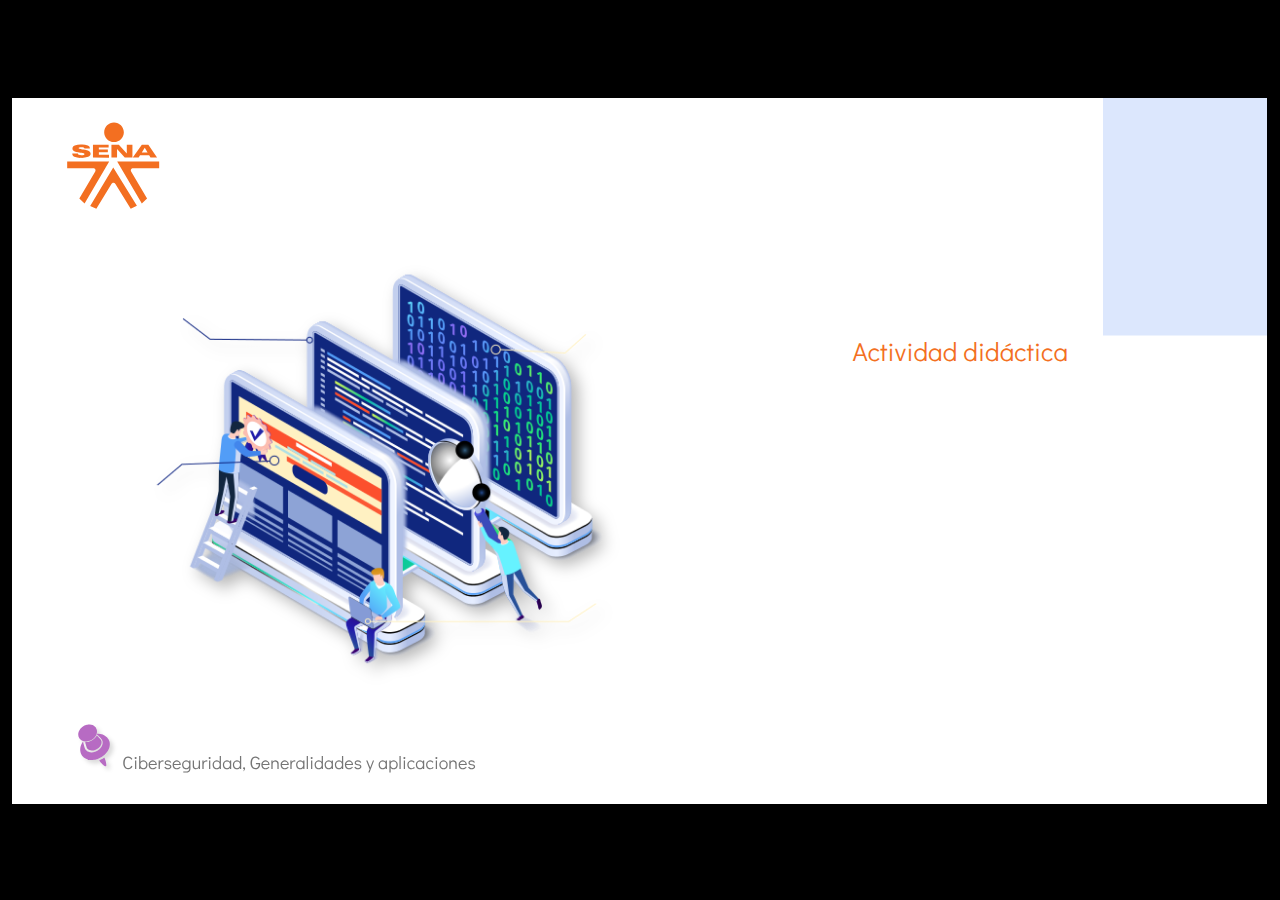
<file: actividades/index.html>
﻿<!doctype html>
<html lang="es">
<head>
  <meta charset="utf-8">
  <!-- Creado con Storyline 360 - http://www.articulate.com  -->
  <!-- version: 3.68.28820.0 -->
  <title>Actividad did&#225;ctica</title>
  <meta http-equiv="x-ua-compatible" content="IE=edge"/>
  <meta name="viewport" content="width=device-width,initial-scale=1,user-scalable=no,shrink-to-fit=no,minimal-ui"/>
  <meta name="apple-mobile-web-app-capable" content="yes"/>
  <style>
    html, body { height: 100%; padding: 0; margin: 0 }
    #app { height: 100%; width: 100%; }
  </style>

  <script>
    window.DS = {};
    window.globals = {
      DATA_PATH_BASE: '',
      HAS_FRAME: true,
      HAS_SLIDE: true,

      lmsPresent: false,
      tinCanPresent: false,
      cmi5Present: false,
      aoSupport: false,
      scale: 'show all',
      captureRc: false,
      browserSize: 'optimal',
      bgColor: '#000000',
      features: 'AccessibleVideo,FullScreenToggle,InsertSvgPicture,LayerPresentAsDialog,MultipleQuizTracking,QuestionCorrectVariable,UpdatedThemeEditor',
      themeName: 'classic',
      preloaderColor: '#FFFFFF',
      suppressAnalytics: false,
      productChannel: 'stable',
      publishSource: 'storyline',
      aid: 'aid|5304b41d-7af7-4125-b8d1-83eb222823e2',
      cid: '04bfd34e-cd07-4569-9f02-371561cab23e',
      playerVersion: '3.68.28820.0',
      publishTimestamp: '2022-10-09T14:17:23.7465660Z',
      maxIosVideoElements: 10,
      connectionSettings: { },

      
      parseParams: function(qs) {
        if (window.globals.parsedParams != null) {
          return window.globals.parsedParams;
        }
        qs = (qs || window.location.search.substr(1)).split('+').join(' ');
        var params = {},
            tokens,
            re = /[?&]?([^=]+)=([^&]*)/g;

        while (tokens = re.exec(qs)) {
          params[decodeURIComponent(tokens[1]).trim()] =
            decodeURIComponent(tokens[2]).trim();
        }
        window.globals.parsedParams = params;
        return params;
      }

    };
  </script>
  <script>
    var isIe11 = ('ActiveXObject' in window || window.MSBlobBuilder != null)
      && window.msCrypto != null && !window.ActiveXObject;
    if (isIe11) {
      window.globals.unsupportedBrowser = true;
      document.write(atob('[base64]'));
    }
  </script>
  
  <script>window.THREE = { };</script>
  
</head>
<body style="background: #000000" class="cs-HTML theme-classic">
  <!-- 360 -->
  <script>!function(e){var i=/iPhone/i,o=/iPod/i,n=/iPad/i,t=/(?=.*\bAndroid\b)(?=.*\bMobile\b)/i,d=/Android/i,s=/(?=.*\bAndroid\b)(?=.*\bSD4930UR\b)/i,b=/(?=.*\bAndroid\b)(?=.*\b(?:KFOT|KFTT|KFJWI|KFJWA|KFSOWI|KFTHWI|KFTHWA|KFAPWI|KFAPWA|KFARWI|KFASWI|KFSAWI|KFSAWA)\b)/i,r=/IEMobile/i,h=/(?=.*\bWindows\b)(?=.*\bARM\b)/i,a=/BlackBerry/i,l=/BB10/i,p=/Opera Mini/i,f=/(CriOS|Chrome)(?=.*\bMobile\b)/i,u=/(?=.*\bFirefox\b)(?=.*\bMobile\b)/i,c=new RegExp("(?:Nexus 7|BNTV250|Kindle Fire|Silk|GT-P1000)","i"),w=function(e,i){return e.test(i)},A=function(e){var A=e||navigator.userAgent,v=A.split("[FBAN");if(void 0!==v[1]&&(A=v[0]),this.apple={phone:w(i,A),ipod:w(o,A),tablet:!w(i,A)&&w(n,A),device:w(i,A)||w(o,A)||w(n,A)},this.amazon={phone:w(s,A),tablet:!w(s,A)&&w(b,A),device:w(s,A)||w(b,A)},this.android={phone:w(s,A)||w(t,A),tablet:!w(s,A)&&!w(t,A)&&(w(b,A)||w(d,A)),device:w(s,A)||w(b,A)||w(t,A)||w(d,A)},this.windows={phone:w(r,A),tablet:w(h,A),device:w(r,A)||w(h,A)},this.other={blackberry:w(a,A),blackberry10:w(l,A),opera:w(p,A),firefox:w(u,A),chrome:w(f,A),device:w(a,A)||w(l,A)||w(p,A)||w(u,A)||w(f,A)},this.seven_inch=w(c,A),this.any=this.apple.device||this.android.device||this.windows.device||this.other.device||this.seven_inch,this.phone=this.apple.phone||this.android.phone||this.windows.phone,this.tablet=this.apple.tablet||this.android.tablet||this.windows.tablet,"undefined"==typeof window)return this},v=function(){var e=new A;return e.Class=A,e};"undefined"!=typeof module&&module.exports&&"undefined"==typeof window?module.exports=A:"undefined"!=typeof module&&module.exports&&"undefined"!=typeof window?module.exports=v():"function"==typeof define&&define.amd?define("isMobile",[],e.isMobile=v()):e.isMobile=v()}(this);
    window.isMobile.apple.tablet = window.isMobile.apple.tablet ||
      (navigator.platform === 'MacIntel' && navigator.maxTouchPoints > 1);
    window.isMobile.apple.device = window.isMobile.apple.device || window.isMobile.apple.tablet;
    window.isMobile.tablet = window.isMobile.tablet || window.isMobile.apple.tablet;
    window.isMobile.any = window.isMobile.any || window.isMobile.apple.tablet;
  </script>

  <div id="focus-sink" tabindex="-1"></div>

  <div id="preso"></div>
  <script>
    (function() {

      var classTypes = [ 'desktop', 'mobile', 'phone', 'tablet' ];

      var addDeviceClasses = function(prefix, testObj) {
        var curr, i;
        for (i = 0; i < classTypes.length; i++) {
          curr = classTypes[i];
          if (testObj[curr]) {
            document.body.classList.add(prefix + curr);
          }
        }
      };

      var params = window.globals.parseParams(),
          isDevicePreview = params.devicepreview === '1',
          isPhoneOverride = params.deviceType === 'phone' || (isDevicePreview && params.phone == '1'),
          isTabletOverride = (params.deviceType === 'tablet' || isDevicePreview) && !isPhoneOverride,
          isMobileOverride = isPhoneOverride || isTabletOverride;

      var deviceView = {
        desktop: !window.isMobile.any && !isMobileOverride,
        mobile: window.isMobile.any || isMobileOverride,
        phone: isPhoneOverride || (window.isMobile.phone && !isTabletOverride),
        tablet: isTabletOverride || window.isMobile.tablet
      };

      window.globals.deviceView = deviceView;
      window.isMobile.desktop = !window.isMobile.any;
      window.isMobile.mobile = window.isMobile.any;

      addDeviceClasses('view-', deviceView);

    })();
  </script>
  
  <script src='story_content/user.js' type=text/javascript></script>
  <div class="slide-loader"></div>

  <script>
    if (window.globals.deviceView.isMobile) { var doc = document, loader = doc.body.querySelector('.slide-loader'); [ 1, 2, 3 ].forEach(function(n) { var d = doc.createElement('div'); d.style.backgroundColor = window.globals.preloaderColor; d.classList.add('mobile-loader-dot'); d.classList.add('dot' + n); loader.appendChild(d); }); }
  </script>

  <div class="mobile-load-title-overlay" style="display: none">
    <div class="mobile-load-title">Actividad did&#225;ctica</div>
  </div>

  <div class="mobile-chrome-warning"></div>

  
<style>
  .warn-connection-dialog {
    display: none;
    background: transparent;
    pointer-events: none;
    position: fixed;
    left: 0;
    top: 0;
    width: 100%;
    height: 100%;
    z-index: 999;
  }

  .warn-connection-content {
    border-radius: 4px;
    background: white;
    border: 1px solid #E7E7E7;
    color: #333333;
    box-shadow: 0 2px 4px rgba(0, 0, 0, 0.25);
    transition: all 150ms ease-out;
    position: absolute;
    white-space: nowrap;
  }

  .view-phone.is-landscape .warn-connection-content {
    left: 23px;
    bottom: 23px;
  }

  .view-tablet.is-landscape .warn-connection-content {
    left: 50%;
    top: 20px;
    transform: translateX(-50%);
  }

  .is-portrait .warn-connection-content {
    transform: translate(-50%, calc(-100% - 15px));
  }

  .warn-connection-content p {
    display: inline-block;
    margin: 0 8px 0 0;
    line-height: 33px;
    font-size: 11px;
  }

  .warn-connection-content svg {
    position: relative;
    vertical-align: middle;
    margin: 0 2px 2px 8px;
  }

  .view-desktop .warn-connection-content {
    left: 1.5em;
    bottom: 1.5em;
  }

  .view-desktop .warn-connection-content p {
    font-size: 1.1em;
  }

  .is-offline .warn-connection-dialog {
    display: block;
  }

  .is-offline .cs-panel * {
    pointer-events: none !important;
  }

  .is-offline .cs-panel {
    pointer-events: all !important;
  }

  .is-offline #nav-controls * {
    pointer-events: none !important;
  }

  .is-offline #nav-controls {
    pointer-events: all !important;
  }
</style>

<div class="warn-connection-dialog">
  <div class="warn-connection-content">
    <svg width="17" height="15" viewBox="0 0 17 15" xmlns="http://www.w3.org/2000/svg">
      <path fill="#8F0000" stroke="white" d="M16.07,12.98 L15.88,12.23 L9.51,1.21 C8.97,0.26,7.6,0.26,7.06,1.21 L0.69,12.23 C0.15,13.16,0.81,14.36,1.91,14.36 H14.65 C15.47,14.36,16.05,13.7,16.07,12.98 Z"/>
      <path fill="white" stroke="white" d="M8.58,5.5 C8.35,5.28,8.5,5.35,8.21,5.32 C8.09,5.35,7.97,5.49,7.96,5.67 C7.97,5.79,7.98,5.92,7.98,6.04 L7.98,6.04 C7.99,6.17,8,6.31,8.01,6.43 L8.01,6.44 C8.03,6.92,8.06,7.41,8.09,7.9 L8.09,7.9 C8.12,8.39,8.14,8.88,8.17,9.37 C8.17,9.39,8.18,9.42,8.2,9.44 C8.23,9.46,8.25,9.47,8.28,9.47 C8.31,9.47,8.34,9.46,8.35,9.44 C8.37,9.43,8.38,9.4,8.39,9.35 L8.39,9.34 C8.39,9.24,8.4,9.15,8.4,9.05 L8.4,9.05 C8.41,8.96,8.41,8.86,8.42,8.75 C8.43,8.44,8.45,8.12,8.47,7.81 L8.47,7.81 C8.49,7.49,8.51,7.18,8.53,6.87 C8.55,6.46,8.56,6.05,8.59,5.64 L8.6,5.62 C8.6,5.57,8.59,5.53,8.58,5.5 L8.21,5.32 Z"/>
      <circle fill="white" stroke="white" cx="8.3" cy="11.35" r="0.3"/>
    </svg>
    <p>You are offline. Trying to reconnect...</p>
  </div>
</div>

<script>
  (function() {
    window.DS.connection = {
      warningShown: false,
      assets: {},
      loadingAssetGroup: false,
      retryDelay: 500
    };

    // @TODO this is POC code and can be cleaned up a bit more if we move forward
    // with the feature



    // The `window.globals.features` variable must be set in `webpack.dev.config` when testing locally - it is not enough
    // to have it in the data - but it must be set there as well.
    var useConnectionMessages = window.AbortController != null &&
      window.location.protocol != 'file:' &&
      window.globals.features.indexOf('ConnectionMessages') != -1;

    window.DS.connection.useConnectionMessages = useConnectionMessages

    var assetCount = 0;
    var checkLoadedId;
    var connectionSettings = window.globals.connectionSettings;

    if (useConnectionMessages && connectionSettings != null) {
      var contentEl = document.querySelector('.warn-connection-content');
      var messageEl = contentEl.querySelector('p')

      if (connectionSettings.useDarkTheme) {
        contentEl.style.borderColor = '#BABBBA';
        contentEl.style.backgroundColor = '#282828';
        contentEl.style.color = '#FFFFFF';
      }

      if (connectionSettings.message != null) {
        messageEl.textContent = window.decodeURIComponent(connectionSettings.message);
      }
    }

    function checkAssetsReady() {
      for (var i in DS.connection.assets) {
        if (!DS.connection.assets[i].success) {
          return false;
        }
      }
      return true;
    }

    function stopAssetGroup() {
      if (!useConnectionMessages) { return; }

      assetCount = 0;

      DS.connection.oldAssetGroup = DS.connection.assets;
      DS.connection.assets = {};
      DS.connection.loadingAssetGroup = false;
      clearInterval(checkLoadedId);
    }

    function startAssetGroup() {
      if (!useConnectionMessages) { return; }
      var ticks = 0;
      clearInterval(checkLoadedId);
      checkLoadedId = setInterval(function() {
        var loaded = 0;
        if (assetCount === 0 && loaded === 0) {
          clearInterval(checkLoadedId);
          return;
        }

        for (var i in DS.connection.assets) {
          if (DS.connection.assets[i].success) {
            loaded++;
          }
        }

        if (assetCount === loaded && checkAssetsReady()) {
          for (var i in DS.connection.assets) {
            if (DS.connection.assets[i].action) {
              DS.connection.assets[i].action();
            }
          }
          hideWarning();
          stopAssetGroup();
        }
      }, 100)
    }

    function requiredAsset(url, action, retry, type) {
      if (!useConnectionMessages) { return; }
      if (DS.connection.assets[url]) { return; }

      DS.connection.assets[url] = {
        success: false, action: action, retry: retry, type: type
      };
      assetCount = Object.keys(DS.connection.assets).length;
      if (!DS.connection.loadingAssetGroup) {
        startAssetGroup();
      }
      DS.connection.loadingAssetGroup = true;
    }

    function assetLoaded(url) {
      if (!useConnectionMessages) { return; }
      if (DS.connection.assets[url]) {
        DS.connection.assets[url].success = true;
      }
    }

    function assetFailed(url) {
      if (!useConnectionMessages) { return; }
      if (!DS.connection.assets[url]) {
        if (/\.js$/.test(url)) {
          setTimeout(function() {
            if (DS.connection.lastSlideLoaded != null) {
              DS.connection.lastSlideLoaded();
            }
          }, DS.connection.retryDelay);
        }
        return;
      }
      if (!DS.connection.warningShown) { showWarning(); }
      if (DS.connection.assets[url].retry) {
        setTimeout(function() {
          if (!DS.connection.assets[url].success) {
            DS.connection.assets[url].retry()
          }
        }, DS.connection.retryDelay);
      }
    }

    function hideWarning() {
      document.body.classList.remove('is-offline');
      DS.connection.warningShown = false;
    }
    DS.connection.hideWarning = hideWarning

    function showWarning(btn) {
      document.body.classList.add('is-offline')
      DS.connection.warningShown = true;
      updateWarningPosition();
    }

    function updateWarningPosition() {
      if (!DS.connection.warningShown) {
        return;
      }

      var isPortrait = document.body.classList.contains('is-portrait');
      var warningEl = document.querySelector('.warn-connection-content');

      if (isPortrait) {
        var slide = document.querySelector('.primary-slide');
        var slideRect = slide.getBoundingClientRect();

        warningEl.style.top = `${slideRect.top}px`
        warningEl.style.left = `${slideRect.left + slideRect.width / 2}px`
      } else {
        warningEl.style.top = null;
        warningEl.style.left = null;
      }

      window.requestAnimationFrame(updateWarningPosition);
    }

    // these will all be noops if the feature flag isn't set in
    // the data and `window.globals.features`
    DS.connection.requiredAsset = requiredAsset;
    DS.connection.assetLoaded = assetLoaded;
    DS.connection.assetFailed = assetFailed;
    DS.connection.stopAssetGroup = stopAssetGroup;
    DS.connection.startAssetGroup = startAssetGroup;
  })();
</script>


  <script>
    
    if (window.autoSpider && window.vInterfaceObject) {
      document.querySelector('.mobile-load-title-overlay').style.display = 'none';
    }
  </script>

  

  <link rel="stylesheet" href="html5/data/css/output.min.css" data-noprefix/>
</body>
<script src="html5/lib/scripts/bootstrapper.min.js"></script>
</html>
</file>
<file: actividades/html5/data/css/output.min.css>
@font-face {
  font-family: 'Didact GothicBold CBoldA35CBEBC';
  src: url('[data-uri]');
  font-style: normal;
  font-weight: normal;
}
@font-face {
  font-family: 'Didact Gothic Charset1_F218B772';
  src: url('[data-uri]');
  font-style: normal;
  font-weight: normal;
}
@font-face {
  font-family: 'Didact GothicItalItalic5DCFE18C';
  src: url('[data-uri]');
  font-style: normal;
  font-weight: normal;
}
@font-face {
  font-family: 'RobotoBold Charset1Bold0263F3D3';
  src: url('[data-uri]');
  font-style: normal;
  font-weight: normal;
}
@font-face {
  font-family: 'Roboto Charset1_ 6qpnE793399DFD';
  src: url('[data-uri]');
  font-style: normal;
  font-weight: normal;
}
@font-face {
  font-family: 'Didact Gothic Charset0_9B944016';
  src: url('[data-uri]');
  font-style: normal;
  font-weight: normal;
}
@font-face {
  font-family: 'Didact GothicBold CBoldC69CEF59';
  src: url('[data-uri]');
  font-style: normal;
  font-weight: normal;
}
@font-face {
  font-family: 'Didact GothicItalItalicD861B505';
  src: url('[data-uri]');
  font-style: normal;
  font-weight: normal;
}
@font-face {
  font-family: 'Roboto Charset0_v5lJSRq46A5EDB0';
  src: url('[data-uri]');
  font-style: normal;
  font-weight: normal;
}
@font-face {
  font-family: 'RobotoBold Charset0BoldDCB83F8C';
  src: url('[data-uri]');
  font-style: normal;
  font-weight: normal;
}
.cs-HTML {
  background: rgba(0, 0, 0, 1);
}
.cs-npnxnanbnsnfns00000000001 .cs-infopanel  {
  box-shadow: 0 1px 0 rgba(0, 0, 0, 1);
  background: rgba(255, 255, 255, 1);
}
.cs-npnxnanbnsnfns00000000001 .cs-infopanel .cs-link {
  color: rgba(124, 34, 128, 1);
}
.cs-npnxnanbnsnfns00000000001 .cs-infopanel .cs-link:hover {
  color: rgba(0, 0, 238, 1);
}
.cs-npnxnanbnsnfns00000000001 .cs-infopanel .cs-name {
  color: rgba(68, 68, 68, 1);
}
.cs-npnxnanbnsnfns00000000001 .cs-infopanel .cs-title {
  color: rgba(153, 153, 153, 1);
}
.cs-npnxnanbnsnfns00000000001 .cs-infopanelpopup  {
  box-shadow: 0 1px 0 rgba(0, 0, 0, 1);
  background: linear-gradient(180deg, rgba(29, 29, 29, 1) 0%, rgba(11, 11, 11, 1) 100%);
}
.cs-npnxnanbnsnfns00000000001 .cs-infopanelpopup .cs-link {
  color: rgba(255, 255, 255, 1);
}
.cs-npnxnanbnsnfns00000000001 .cs-infopanelpopup .cs-link:hover {
  color: rgba(117, 117, 117, 1);
}
.cs-npnxnanbnsnfns00000000001 .cs-infopanelpopup .cs-name {
  color: rgba(114, 114, 114, 1);
}
.cs-npnxnanbnsnfns00000000001 .cs-infopanelpopup .cs-bio {
  color: rgba(255, 255, 255, 1);
}
.cs-npnxnanbnsnfns00000000001 .cs-timer  {
  color: rgba(255, 255, 255, 1);
}
.cs-npnxnanbnsnfns00000000001 .cs-duration stop:first-child {
  stop-color: rgba(0, 215, 255, 1);
}
.cs-npnxnanbnsnfns00000000001 .cs-duration stop:last-child {
  stop-color: rgba(0, 171, 255, 1);
}
.cs-npnxnanbnsnfns00000000001 .cs-elapsed stop:first-child {
  stop-color: rgba(254, 227, 71, 1);
}
.cs-npnxnanbnsnfns00000000001 .cs-elapsed stop:last-child {
  stop-color: rgba(252, 204, 42, 1);
}
.cs-npnxnanbnsnfns00000000001 .cs-timer .cs-pie .cs-innerstroke {
  stroke: rgba(255, 255, 255, 1);
}
.cs-npnxnanbnsnfns00000000001 .cs-timer .cs-pie .cs-innerborder {
  stroke: rgba(204, 204, 204, 1);
}
.cs-npnxnanbnsnfns00000000001 .cs-window  {
  box-shadow: 0 8px 5px rgba(0, 0, 0, 0.2);
  border-color: rgba(29, 29, 29, 1);
  background: rgba(42, 42, 42, 1);
  color: rgba(255, 255, 255, 1);
}
.cs-npnxnanbnsnfns00000000001 .cs-window .cs-diva {
  border-color: rgba(49, 49, 49, 1);
}
.cs-npnxnanbnsnfns00000000001 .cs-window .cs-divb {
  border-color: rgba(14, 14, 14, 1);
}
.cs-npnxnanbnsnfns00000000001 .cs-editor .cs-editor-slide {
  color: rgba(255, 255, 255, 1);
}
.cs-npnxnanbnsnfns00000000001 .cs-editor .cs-editor-html {
  color: rgba(255, 255, 255, 1);
}
.cs-npnxnanbnsnfns00000000001 .cs-editor .cs-editor-button {
  text-shadow: 0 1px 0 rgba(0, 0, 0, 1);
  color: rgba(255, 255, 255, 1);
  border-color: rgba(3, 3, 3, 1);
  background: linear-gradient(180deg, rgba(51, 51, 51, 1) 0%, rgba(20, 20, 20, 1) 100%);
}
.cs-npnxnanbnsnfns00000000001 .cs-editor .cs-editor-button:hover {
  background: linear-gradient(180deg, rgba(58, 58, 58, 1) 0%, rgba(12, 12, 12, 1) 100%);
}
.cs-npnxnanbnsnfns00000000001 .cs-editor .cs-editor-button:active {
  background: linear-gradient(180deg, rgba(20, 20, 20, 1) 0%, rgba(50, 50, 50, 1) 100%);
}
.cs-npnxnanbnsnfns00000000001 .cs-listitem  {
  color: rgba(255, 255, 255, 1);
  border-color: rgba(52, 52, 52, 1);
}
.cs-npnxnanbnsnfns00000000001 .cs-listitem.cs-viewed {
  color: rgba(135, 135, 135, 1);
}
.cs-npnxnanbnsnfns00000000001 .cs-listitem.cs-selected {
  color: rgba(255, 255, 255, 1);
  background: rgba(63, 63, 63, 1);
}
.cs-npnxnanbnsnfns00000000001 .cs-listitem.cs-selected:hover {
  background: rgba(63, 63, 63, 1);
}
.cs-npnxnanbnsnfns00000000001 .cs-listitem.cs-selected.hover {
  background: rgba(63, 63, 63, 1);
}
.cs-npnxnanbnsnfns00000000001 .cs-listitem.cs-selected:focus {
  background: rgba(63, 63, 63, 1);
}
.cs-npnxnanbnsnfns00000000001 .cs-listitem .cs-icon-carrot {
  fill: rgba(255, 255, 255, 1);
}
.cs-npnxnanbnsnfns00000000001 .cs-listitem .cs-icon-carrot .cs-shadow {
  fill: rgba(0, 0, 0, 1);
}
.cs-npnxnanbnsnfns00000000001 .cs-listitem:hover {
  background: rgba(49, 49, 49, 1);
}
.cs-npnxnanbnsnfns00000000001 .cs-listitem.hover {
  background: rgba(49, 49, 49, 1);
}
.cs-npnxnanbnsnfns00000000001 .cs-listitem:focus {
  background: rgba(49, 49, 49, 1);
}
.cs-npnxnanbnsnfns00000000001 .cs-glossary  {
  color: rgba(255, 255, 255, 1);
}
.cs-npnxnanbnsnfns00000000001 .cs-glossary .cs-scrolling-panel {
  background: rgba(51, 51, 51, 1);
}
.cs-npnxnanbnsnfns00000000001 .cs-glossary .cs-term.cs-selected .cs-choice-list-trigger {
  color: rgba(255, 255, 255, 1);
  background: rgba(63, 63, 63, 1);
}
.cs-npnxnanbnsnfns00000000001 .cs-glossary .cs-term.cs-selected .cs-choice-list-trigger:focus {
  color: rgba(255, 255, 255, 1);
  background: rgba(63, 63, 63, 1);
}
.cs-npnxnanbnsnfns00000000001 .cs-glossary .cs-term:hover .cs-choice-list-trigger {
  background: rgba(28, 28, 28, 1);
}
.cs-npnxnanbnsnfns00000000001 .cs-glossary .cs-term.hover .cs-choice-list-trigger {
  background: rgba(28, 28, 28, 1);
}
.cs-npnxnanbnsnfns00000000001 .cs-glossary .cs-term .cs-choice-list-trigger:focus {
  background: rgba(28, 28, 28, 1);
}
.cs-npnxnanbnsnfns00000000001 .cs-glossary .cs-diva {
  border-color: rgba(61, 61, 61, 1);
}
.cs-npnxnanbnsnfns00000000001 .cs-glossary .cs-divb {
  border-color: rgba(32, 32, 32, 1);
}
.cs-npnxnanbnsnfns00000000001 .cs-glossary .cs-divc {
  border-color: rgba(61, 61, 61, 1);
}
.cs-npnxnanbnsnfns00000000001 .cs-glossary .cs-heading {
  color: rgba(255, 255, 255, 1);
}
.cs-npnxnanbnsnfns00000000001 .cs-resource .cs-separator {
  border-color: rgba(44, 44, 44, 1);
}
.cs-npnxnanbnsnfns00000000001 .cs-outline  {
  color: rgba(255, 255, 255, 1);
}
.cs-npnxnanbnsnfns00000000001 .cs-outline .cs-diva {
  border-color: rgba(28, 28, 28, 1);
}
.cs-npnxnanbnsnfns00000000001 .cs-outline .cs-divb {
  border-color: rgba(54, 54, 54, 1);
}
.cs-npnxnanbnsnfns00000000001 .cs-outline .cs-divc {
  border-color: rgba(52, 52, 52, 1);
}
.cs-npnxnanbnsnfns00000000001 .cs-outline .cs-search-filter:hover {
  color: rgba(117, 117, 117, 1);
}
.cs-npnxnanbnsnfns00000000001 .cs-outline .cs-search-filter.hover {
  color: rgba(117, 117, 117, 1);
}
.cs-npnxnanbnsnfns00000000001 .cs-transcript  {
  color: rgba(255, 255, 255, 1);
}
.cs-npnxnanbnsnfns00000000001 .cs-transcript .cs-div {
  border-color: rgba(44, 44, 44, 1);
}
.cs-npnxnanbnsnfns00000000001 .cs-tabs:not(.topmenu-item) {
  color: rgba(114, 114, 114, 1);
}
.cs-npnxnanbnsnfns00000000001 .cs-tabs .cs-inner-button:not(.topmenu-item) {
  text-shadow: 0 1px 0 rgba(0, 0, 0, 1);
}
.cs-npnxnanbnsnfns00000000001 .cs-tabs:hover:not(.topmenu-item) {
  color: rgba(82, 84, 84, 1);
}
.cs-npnxnanbnsnfns00000000001 .cs-tabs.cs-selected {
  background: rgba(36, 36, 36, 1);
  color: rgba(255, 255, 255, 1);
}
.cs-npnxnanbnsnfns00000000001 .cs-seekcontrol  {
  background: linear-gradient(180deg, rgba(51, 51, 51, 1) 0%, rgba(20, 20, 20, 1) 100%);
  border-color: rgba(3, 3, 3, 1);
}
.cs-npnxnanbnsnfns00000000001 .cs-seekcontrol .cs-button:hover .cs-icon {
  fill: rgba(255, 255, 255, 1);
}
.cs-npnxnanbnsnfns00000000001 .cs-seekcontrol .cs-button.hover .cs-icon {
  fill: rgba(255, 255, 255, 1);
}
.cs-npnxnanbnsnfns00000000001 .cs-seekcontrol .cs-button .cs-icon-shadow {
  fill: rgba(0, 0, 0, 1);
}
.cs-npnxnanbnsnfns00000000001 .cs-seekcontrol .cs-button .cs-icon {
  fill: rgba(255, 255, 255, 1);
}
.cs-npnxnanbnsnfns00000000001 .cs-seekcontrol .cs-seek .cs-fill {
  background: rgba(255, 255, 255, 1);
}
.cs-npnxnanbnsnfns00000000001 .cs-seekcontrol .cs-seek {
  background: rgba(34, 34, 34, 1);
  border-color: rgba(26, 26, 26, 1);
}
.cs-npnxnanbnsnfns00000000001 .cs-searchinput .cs-input {
  color: rgba(45, 45, 45, 1);
  border-color: rgba(32, 32, 32, 1);
  background: rgba(255, 255, 255, 1);
}
.cs-npnxnanbnsnfns00000000001 .cs-searchinput .cs-input:focus {
  color: rgba(45, 45, 45, 1);
  background: rgba(255, 255, 255, 1);
}
.cs-npnxnanbnsnfns00000000001 .cs-searchinput .cs-input:hover {
  box-shadow: inset 0 0 1px 0 rgba(235, 148, 113, 0);
}
.cs-npnxnanbnsnfns00000000001 .cs-searchinput .cs-input.hover {
  box-shadow: inset 0 0 1px 0 rgba(235, 148, 113, 0);
}
.cs-npnxnanbnsnfns00000000001 .cs-searchinput .cs-button .cs-icon {
  fill: rgba(255, 255, 255, 1);
}
.cs-npnxnanbnsnfns00000000001 .cs-searchinput .cs-button:hover {
  fill: linear-gradient(180deg, rgba(58, 58, 58, 1) 0%, rgba(12, 12, 12, 1) 100%);
}
.cs-npnxnanbnsnfns00000000001 .cs-searchinput .cs-button.hover {
  fill: linear-gradient(180deg, rgba(58, 58, 58, 1) 0%, rgba(12, 12, 12, 1) 100%);
}
.cs-npnxnanbnsnfns00000000001 .cs-menu  {
  box-shadow: 0 1px 0 rgba(14, 14, 14, 1);
  background: rgba(36, 36, 36, 1);
}
.cs-npnxnanbnsnfns00000000001 .cs-topmenu-item.active .cs-tab {
  background: rgba(36, 36, 36, 1);
}
.cs-npnxnanbnsnfns00000000001 .cs-logo  {
  box-shadow: 0 1px 0 rgba(0, 0, 0, 1);
  background: rgba(255, 255, 255, 1);
}
.cs-npnxnanbnsnfns00000000001 .cs-checkbox  {
  color: rgba(255, 255, 255, 1);
}
.cs-npnxnanbnsnfns00000000001 .cs-checkbox:hover {
  border-color: rgba(156, 156, 156, 1);
}
.cs-npnxnanbnsnfns00000000001 .cs-checkbox.hover {
  border-color: rgba(156, 156, 156, 1);
}
.cs-npnxnanbnsnfns00000000001 .cs-checkbox .cs-box {
  color: rgba(255, 255, 255, 1);
  border-color: rgba(22, 22, 22, 1);
}
.cs-npnxnanbnsnfns00000000001 .cs-checkbox .cs-box:checked::after {
  color: rgba(43, 196, 0, 1);
}
.cs-npnxnanbnsnfns00000000001 .cs-checkbox .cs-box.checked.after {
  color: rgba(43, 196, 0, 1);
}
.cs-npnxnanbnsnfns00000000001 .cs-button  {
  text-shadow: 0 1px 0 rgba(0, 0, 0, 0);
  color: rgba(255, 255, 255, 1);
  border-color: rgba(3, 3, 3, 1);
  background: linear-gradient(180deg, rgba(243, 111, 33, 1) 0%, rgba(243, 111, 33, 1) 100%);
  box-shadow: 0 1px 0 rgba(37, 37, 37, 1);
}
.cs-npnxnanbnsnfns00000000001 .cs-button .cs-icon {
  fill: rgba(255, 255, 255, 1);
}
.cs-npnxnanbnsnfns00000000001 .cs-button .cs-icon-shadow {
  fill: rgba(0, 0, 0, 0);
}
.cs-npnxnanbnsnfns00000000001 .cs-button:hover {
  background: linear-gradient(180deg, rgba(253, 188, 46, 1) 0%, rgba(255, 192, 0, 1) 100%);
}
.cs-npnxnanbnsnfns00000000001 .cs-button.hover {
  background: linear-gradient(180deg, rgba(253, 188, 46, 1) 0%, rgba(255, 192, 0, 1) 100%);
}
.cs-npnxnanbnsnfns00000000001 .cs-button:active {
  background: linear-gradient(180deg, rgba(20, 20, 20, 1) 0%, rgba(50, 50, 50, 1) 100%);
}
.cs-npnxnanbnsnfns00000000001 .cs-button.cs-disabled:hover {
  background: linear-gradient(180deg, rgba(243, 111, 33, 1) 0%, rgba(243, 111, 33, 1) 100%);
}
.cs-npnxnanbnsnfns00000000001 .cs-button.cs-disabled.hover {
  background: linear-gradient(180deg, rgba(243, 111, 33, 1) 0%, rgba(243, 111, 33, 1) 100%);
}
.cs-npnxnanbnsnfns00000000001 .cs-button.cs-disabled:active {
  background: linear-gradient(180deg, rgba(243, 111, 33, 1) 0%, rgba(243, 111, 33, 1) 100%);
}
.cs-npnxnanbnsnfns00000000001 .cs-button.cs-volume:hover {
  background: linear-gradient(180deg, rgba(243, 111, 33, 1) 0%, rgba(243, 111, 33, 1) 100%);
}
.cs-npnxnanbnsnfns00000000001 .cs-button.cs-volume.hover {
  background: linear-gradient(180deg, rgba(243, 111, 33, 1) 0%, rgba(243, 111, 33, 1) 100%);
}
.cs-npnxnanbnsnfns00000000001 .cs-button.cs-volume:active {
  background: linear-gradient(180deg, rgba(243, 111, 33, 1) 0%, rgba(243, 111, 33, 1) 100%);
}
.cs-npnxnanbnsnfns00000000001.cs-base  {
  color: rgba(255, 255, 255, 1);
  border-color: rgba(0, 0, 0, 1);
  background: linear-gradient(180deg, rgba(0, 0, 0, 1) 0%, rgba(0, 0, 0, 1) 100%);
}
.cs-npnxnanbnsnfns00000000001.cs-base .cs-separator .cs-diva {
  background: rgba(14, 14, 14, 1);
}
.cs-npnxnanbnsnfns00000000001.cs-base .cs-separator .cs-divb {
  background: rgba(49, 49, 49, 1);
}
.cs-npnxnanbnsnfns00000000001.cs-base .cs-topmenu-item.active .cs-tab {
  border-color: rgba(14, 14, 14, 1);
}
.cs-npnxnanbnsnfns00000000001.cs-base .cs-topmenu-item.active .cs-panel {
  border-color: rgba(14, 14, 14, 1);
}
.cs-npnxnanbnsnfns00000000001.cs-base .cs-left {
  background: linear-gradient(180deg, rgba(27, 27, 27, 1) 0%, rgba(10, 10, 10, 1) 100%);
}
.cs-npnxnanbnsnfns00000000001.cs-base .cs-area-primary .cs-slide-container {
  background: linear-gradient(180deg, rgba(29, 29, 29, 1) 0%, rgba(11, 11, 11, 1) 100%);
}
.cs-npnxnanbnsnfns00000000001 .cs-volume::-moz-range-thumb {
  border-color: rgba(28, 28, 28, 1);
  box-shadow: inset 0 0 1px 0 rgba(90, 90, 90, 1);
  background: rgba(76, 76, 76, 1);
}
.cs-npnxnanbnsnfns00000000001 .cs-volume::-ms-thumb {
  border-color: rgba(28, 28, 28, 1);
  box-shadow: inset 0 0 1px 0 rgba(90, 90, 90, 1);
  background: rgba(76, 76, 76, 1);
}
.cs-npnxnanbnsnfns00000000001 .cs-volume::-webkit-slider-thumb {
  border-color: rgba(28, 28, 28, 1);
  box-shadow: inset 0 0 1px 0 rgba(90, 90, 90, 1);
  background: rgba(76, 76, 76, 1);
}
.cs-npnxnanbnsnfns00000000001 .cs-volume::-moz-range-track {
  border-color: rgba(73, 73, 73, 1);
  background: rgba(49, 49, 49, 1);
}
.cs-npnxnanbnsnfns00000000001 .cs-volume::-ms-track {
  border-color: rgba(73, 73, 73, 1);
  background: rgba(49, 49, 49, 1);
}
.cs-npnxnanbnsnfns00000000001 .cs-volume::-webkit-slider-runnable-track {
  border-color: rgba(73, 73, 73, 1);
  background: rgba(49, 49, 49, 1);
}
body.show-focus .tab-focus-box {
  border-color: rgba(255, 255, 0, 1);
}
.skipnav {
  border-color: rgba(255, 255, 0, 1);
}
.fn-npnxnanbsnfns00000000001 {
  font-family: 'Didact Gothic654D575A';
  -webkit-font-variant-ligatures: no-common-ligatures;
  font-variant-ligatures: no-common-ligatures;
}
.fn-pxabnsnfns00000000001 {
  font-family: 'Didact Gothic654D575A';
  -webkit-font-variant-ligatures: no-common-ligatures;
  font-variant-ligatures: no-common-ligatures;
}
.fn-npxnabnsnfns00000000001 {
  font-family: 'Didact Gothic654D575A';
  -webkit-font-variant-ligatures: no-common-ligatures;
  font-variant-ligatures: no-common-ligatures;
}
.fn-npnxnanbnsnfns00000000001 {
  font-family: 'Didact Gothic654D575A';
  -webkit-font-variant-ligatures: no-common-ligatures;
  font-variant-ligatures: no-common-ligatures;
}
.fn-pxabnsnfns00000000000 {
  font-family: 'Didact Gothic654D575A';
  -webkit-font-variant-ligatures: no-common-ligatures;
  font-variant-ligatures: no-common-ligatures;
}
@font-face {
  font-family: 'Didact Gothic654D575A';
  src: url('[data-uri]');
  font-style: normal;
  font-weight: normal;
}
@font-face {
  font-family: 'Didact Gothic654D575A';
  src: url('[data-uri]');
  font-style: normal;
  font-weight: normal;
}
.cs-InvalidPromptSlide .cs-5xU5RBleVLi-InvalidPromptSlide-btn0 {
  color: rgba(255, 255, 255, 1);
  border-color: rgba(3, 3, 3, 1);
  background: linear-gradient(180deg, rgba(51, 51, 51, 1) 0%, rgba(20, 20, 20, 1) 100%);
  text-shadow: 0 1px 0 rgba(0, 0, 0, 1);
}
.cs-InvalidPromptSlide .cs-5xU5RBleVLi-InvalidPromptSlide-btn0 .cs-html {
  color: rgba(255, 255, 255, 1);
}
.cs-InvalidPromptSlide .cs-5xU5RBleVLi-InvalidPromptSlide-btn0 .cs-slide {
  border-color: rgba(255, 255, 255, 1);
}
.cs-InvalidPromptSlide .cs-5xU5RBleVLi-InvalidPromptSlide-btn0:hover {
  background: linear-gradient(180deg, rgba(58, 58, 58, 1) 0%, rgba(12, 12, 12, 1) 100%);
}
.cs-InvalidPromptSlide .cs-5xU5RBleVLi-InvalidPromptSlide-btn0:active {
  background: linear-gradient(180deg, rgba(20, 20, 20, 1) 0%, rgba(50, 50, 50, 1) 100%);
}
.cs-PrintPromptSlide .cs-5xU5RBleVLi-PrintPromptSlide-btn0 {
  color: rgba(255, 255, 255, 1);
  border-color: rgba(3, 3, 3, 1);
  background: linear-gradient(180deg, rgba(51, 51, 51, 1) 0%, rgba(20, 20, 20, 1) 100%);
  text-shadow: 0 1px 0 rgba(0, 0, 0, 1);
}
.cs-PrintPromptSlide .cs-5xU5RBleVLi-PrintPromptSlide-btn0 .cs-html {
  color: rgba(255, 255, 255, 1);
}
.cs-PrintPromptSlide .cs-5xU5RBleVLi-PrintPromptSlide-btn0 .cs-slide {
  border-color: rgba(255, 255, 255, 1);
}
.cs-PrintPromptSlide .cs-5xU5RBleVLi-PrintPromptSlide-btn0:hover {
  background: linear-gradient(180deg, rgba(58, 58, 58, 1) 0%, rgba(12, 12, 12, 1) 100%);
}
.cs-PrintPromptSlide .cs-5xU5RBleVLi-PrintPromptSlide-btn0:active {
  background: linear-gradient(180deg, rgba(20, 20, 20, 1) 0%, rgba(50, 50, 50, 1) 100%);
}
.cs-ScrollPromptSlide .cs-5xU5RBleVLi-ScrollPromptSlide-btn0 {
  color: rgba(255, 255, 255, 1);
  border-color: rgba(3, 3, 3, 1);
  background: linear-gradient(180deg, rgba(51, 51, 51, 1) 0%, rgba(20, 20, 20, 1) 100%);
  text-shadow: 0 1px 0 rgba(0, 0, 0, 1);
}
.cs-ScrollPromptSlide .cs-5xU5RBleVLi-ScrollPromptSlide-btn0 .cs-html {
  color: rgba(255, 255, 255, 1);
}
.cs-ScrollPromptSlide .cs-5xU5RBleVLi-ScrollPromptSlide-btn0 .cs-slide {
  border-color: rgba(255, 255, 255, 1);
}
.cs-ScrollPromptSlide .cs-5xU5RBleVLi-ScrollPromptSlide-btn0:hover {
  background: linear-gradient(180deg, rgba(58, 58, 58, 1) 0%, rgba(12, 12, 12, 1) 100%);
}
.cs-ScrollPromptSlide .cs-5xU5RBleVLi-ScrollPromptSlide-btn0:active {
  background: linear-gradient(180deg, rgba(20, 20, 20, 1) 0%, rgba(50, 50, 50, 1) 100%);
}
.cs-ExternalInterfaceErrorSlide .cs-buttonOK {
  color: rgba(255, 255, 255, 1);
  border-color: rgba(3, 3, 3, 1);
  background: linear-gradient(180deg, rgba(51, 51, 51, 1) 0%, rgba(20, 20, 20, 1) 100%);
  text-shadow: 0 1px 0 rgba(0, 0, 0, 1);
}
.cs-ExternalInterfaceErrorSlide .cs-buttonOK .cs-html {
  color: rgba(255, 255, 255, 1);
}
.cs-ExternalInterfaceErrorSlide .cs-buttonOK .cs-slide {
  border-color: rgba(255, 255, 255, 1);
}
.cs-ExternalInterfaceErrorSlide .cs-buttonOK:hover {
  background: linear-gradient(180deg, rgba(58, 58, 58, 1) 0%, rgba(12, 12, 12, 1) 100%);
}
.cs-ExternalInterfaceErrorSlide .cs-buttonOK:active {
  background: linear-gradient(180deg, rgba(20, 20, 20, 1) 0%, rgba(50, 50, 50, 1) 100%);
}
</file>
